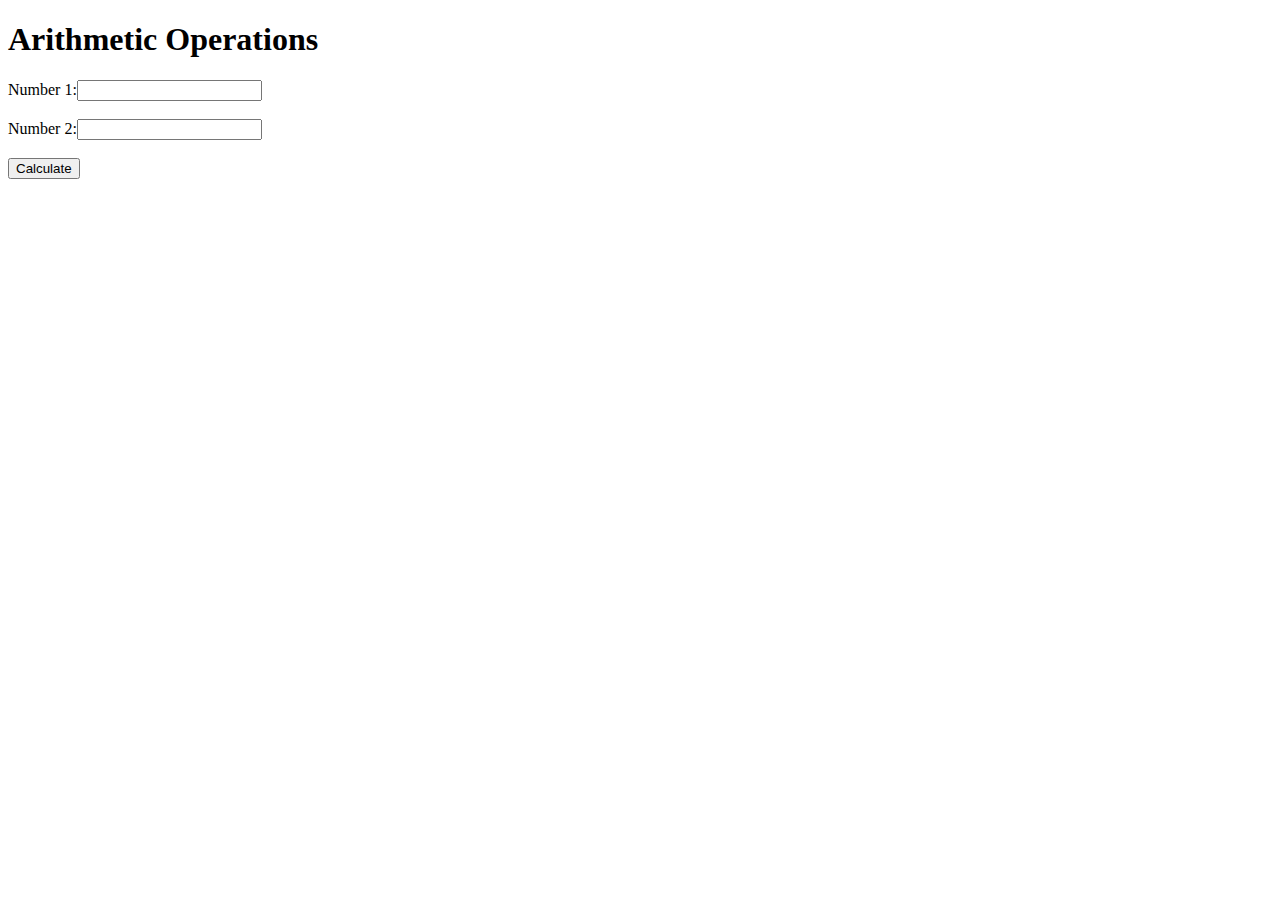
<file: 11javascriptoperations.html>
<!DOCTYPE html>
<html lang="en">
<head>
  <title>Arithmetic Operations</title>
  <script type="text/javascript">
  function performOperations() {
    var num1 = parseFloat(document.getElementById("number1").value);
    var num2 = parseFloat(document.getElementById("number2").value);

    // Error handling for invalid input
    if (isNaN(num1) || isNaN(num2)) {
      alert("Please enter valid numbers.");
      return;
    }

    // Error handling for division by zero
    if (num2 === 0) {
      alert("Division by zero is not allowed.");
      return;
    }

    document.getElementById("addition").textContent = "Addition: " + (num1 + num2);
    document.getElementById("subtraction").textContent = "Subtraction: " + (num1 - num2);
    document.getElementById("multiplication").textContent = "Multiplication: " + (num1 * num2);
    document.getElementById("division").textContent = "Division: " + (num1 / num2);
  }
  </script>
</head>
<body>
  <h1>Arithmetic Operations</h1>
  <form>
    Number 1:<input type="number" id="number1"><br><br>
    Number 2:<input type="number" id="number2"><br><br>
    <input type="button" value="Calculate" onclick="performOperations()">
  </form>
  <p id="addition"></p>
  <p id="subtraction"></p>
  <p id="multiplication"></p>
  <p id="division"></p>
</body>
</html>
</file>
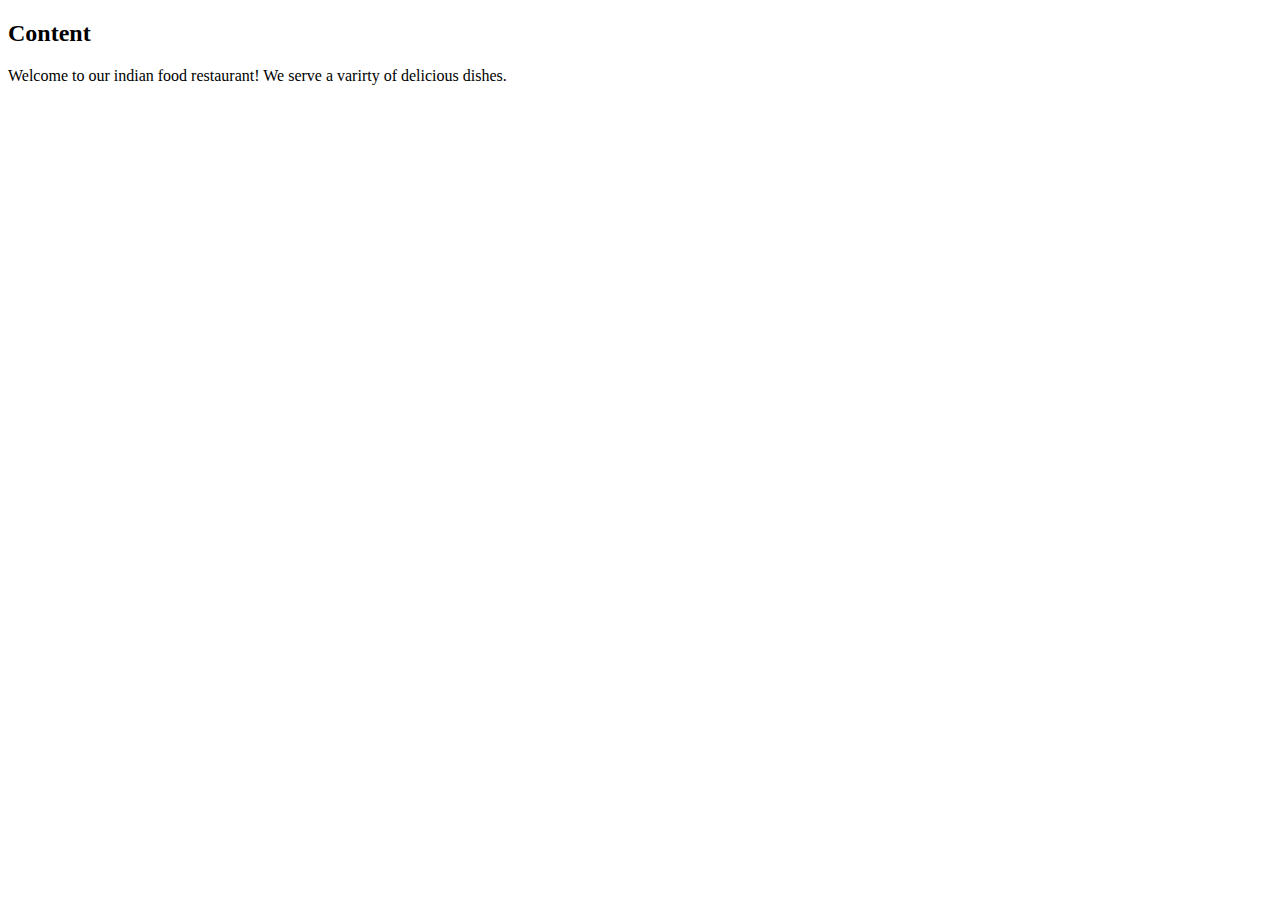
<file: content.html>
<!DOCTYPE html>
<html lang="en">
<head>
    <meta charset="UTF-8">
    <meta name="viewport" content="width=device-width, initial-scale=1.0">
    <title>Content</title>
</head>
<body>
    <h2>Content</h2>
    <p>Welcome to our indian food restaurant! We serve a varirty of delicious dishes.</p>
</body>
</html>
</file>
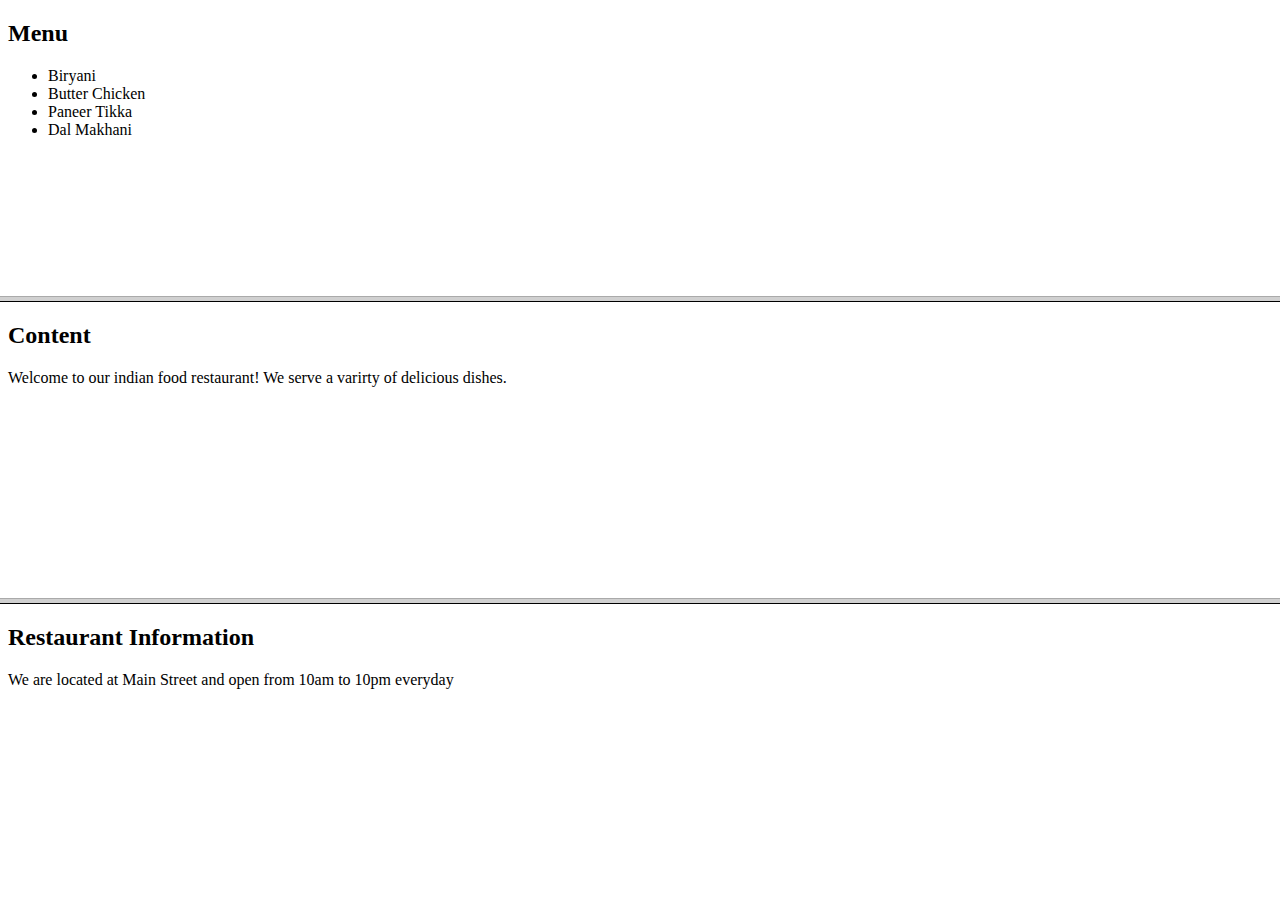
<file: main.html>
<!DOCTYPE html>
<html>

<frameset rows="20%, 20%, 20%">

  <frame src="menu.html" name="menu frame">
  <frame src="content.html" name="content frame">
  <frame src="info.html" name="info frame">

</frameset>
</html>
</file>
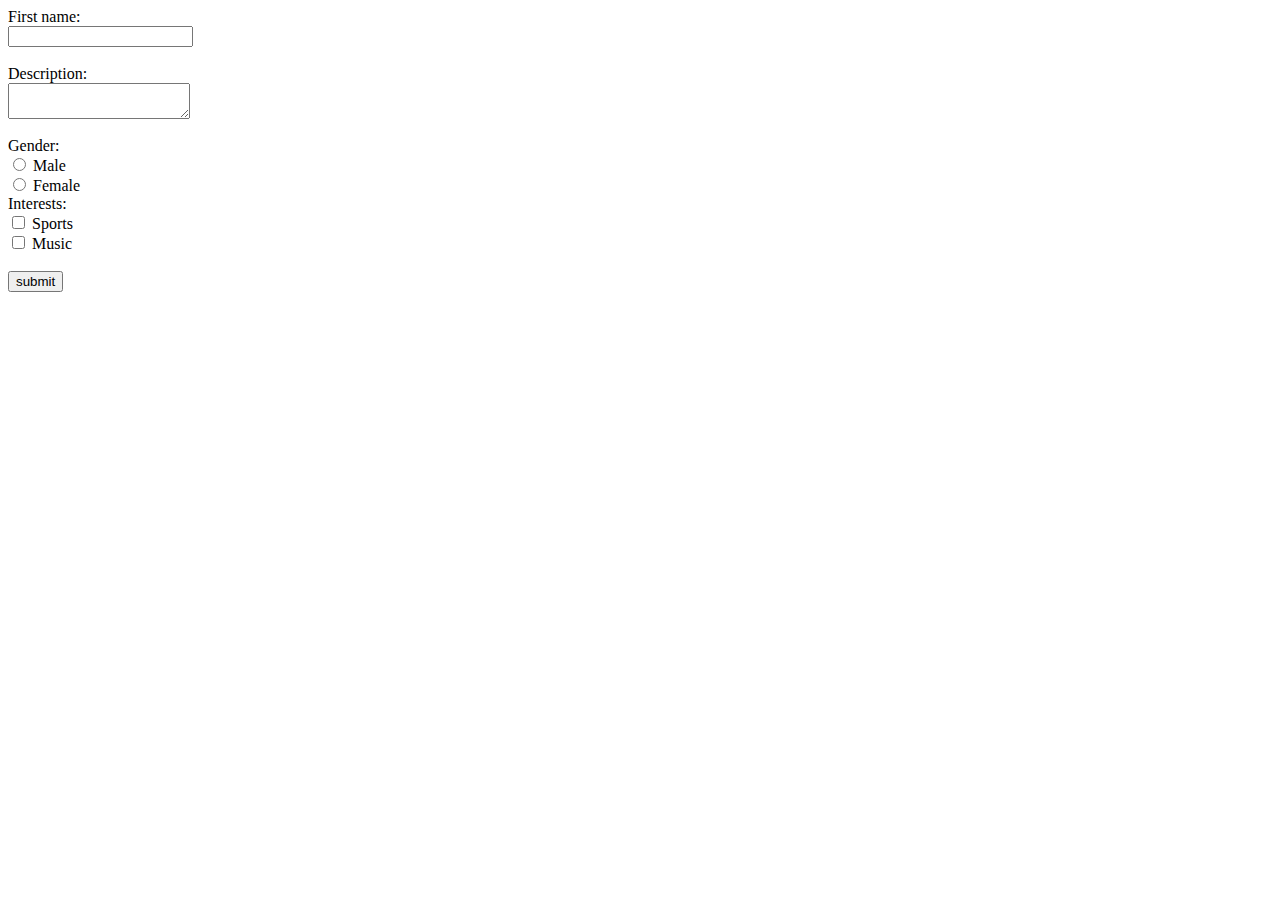
<file: pgrm1.html>
<html>
<body>
<form action = "form2.html" method="post">
<label for="fname"> First name:</label><br>
<input type="text" id="fname' name="fname"><br><br>
<label for ="description">Description:</label><br>
<textarea id="description" name="description"></textarea><br><br>
<label for="gender">Gender:</label><br>
<input type="radio"id="male" name="gender" value="male">
<label for="male">Male</label><br>
<input type="radio"id="female" name="gender" value="female">
<label for="Male">Female</label><br>
<label for ="interests">Interests:<?label><br>
<input type ="checkbox" id="sports" name="interests" value="sports">
<label for ="sports">Sports </label><br>
<input type ="checkbox" id="music" name="interests" value="music">
<label for="music">Music</label><br><br>
<input type="submit" value="submit">
</form>
</body>
</html>
</file>
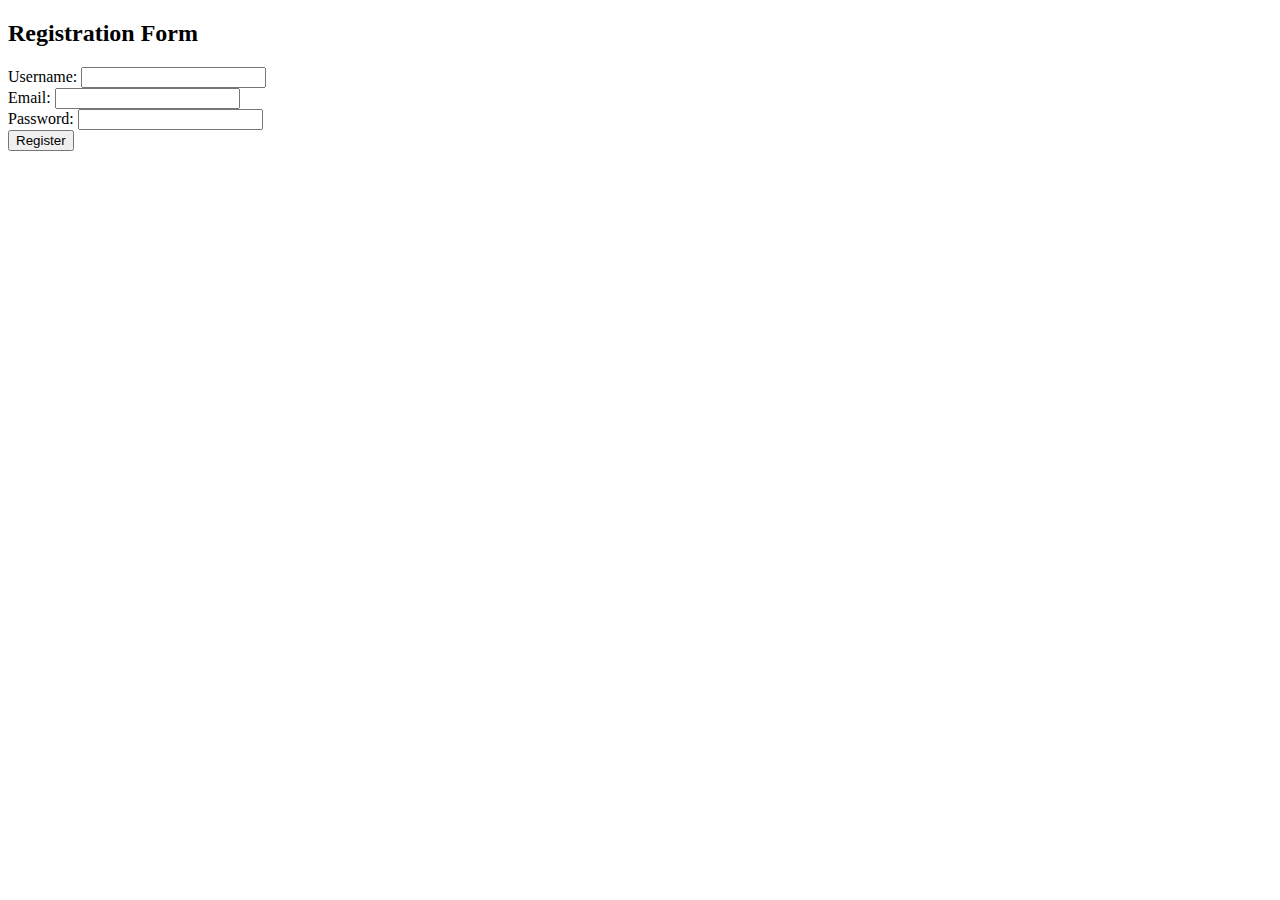
<file: pgrm10.html>
<!DOCTYPE html>
<html>
<head>
<title>Registration Form</title>
<script type="text/javascript">
function validateForm() {
  // Retrieve form data
  var username = document.forms["registration"]["username"].value;
  var email = document.forms["registration"]["email"].value;
  var password = document.forms["registration"]["password"].value;

  // Check if all fields are filled out
  if (username == "" || email == "" || password == "") {
    alert("All fields must be filled out.");
    return false;
  }

  // Validate email format
  var re = /\S+@\S+\.\S+/;
  if (!re.test(email)) {
    alert("Invalid email format.");
    return false;
  }

  // Check password length
  if (password.length < 8) {
    alert("Password must be at least 8 characters long.");
    return false;
  }

  // Validations pass
  alert("Registration successful!");
  return true;
}
</script>
</head>
<body>

<h2>Registration Form</h2>

<form name="registration" onsubmit="return validateForm()">
  Username: <input type="text" name="username" value=""><br>
  Email: <input type="text" name="email" value=""><br>
  Password: <input type="password" name="password" value=""><br>
  <input type="submit" value="Register">
</form>

</body>
</html>
</file>
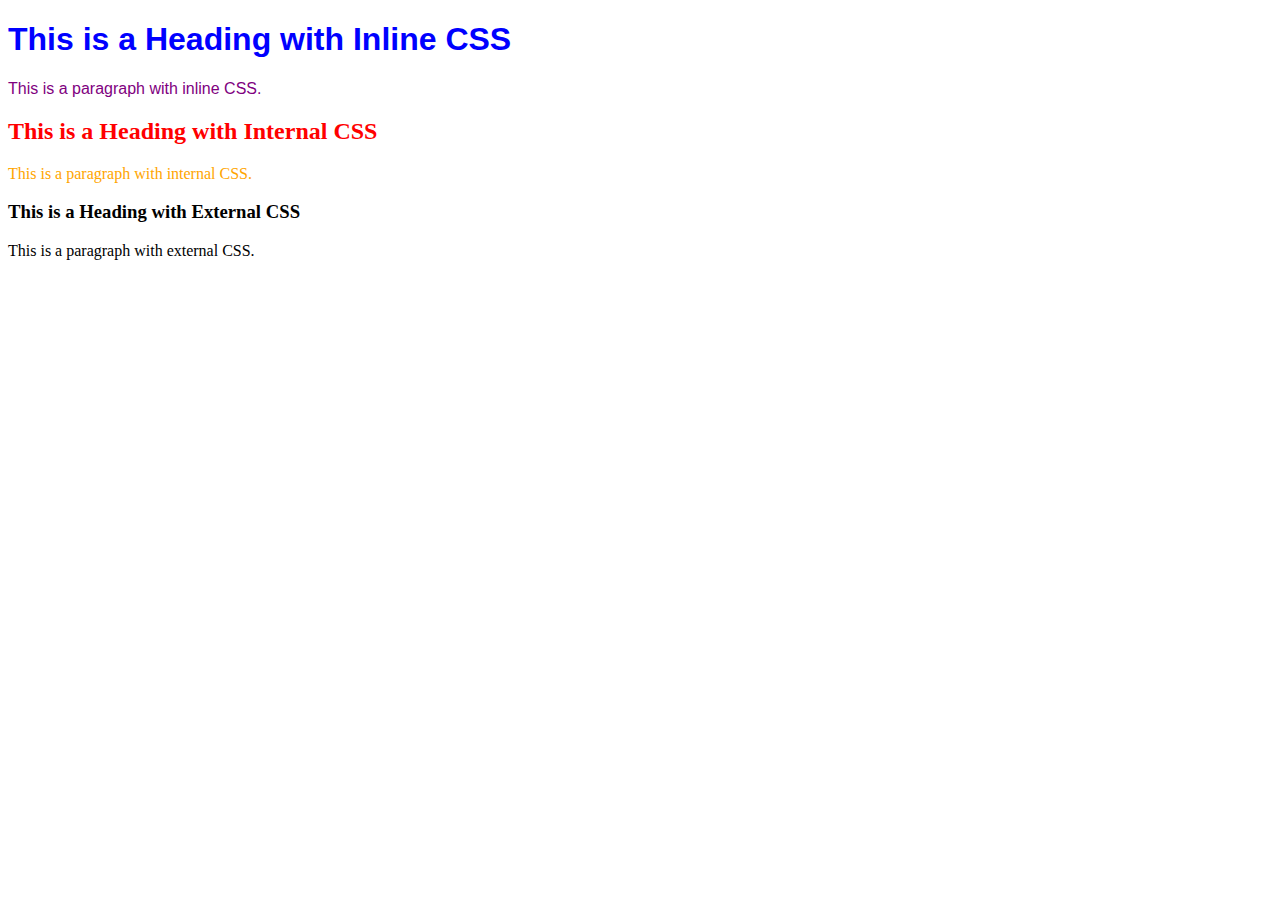
<file: pgrm5.html>
<!DOCTYPE html>
<html>
<head>
  <title>Web Page with Different CSS Styles</title>

  <style>
    /* Internal or Document Styles */
    h2 {
      color: red;
      font-family: "Times New Roman', Times, serif;
    }

    p.internal-paragraph {
      color: orange;
      font-family: Georgia, serif;
      font-size: 16px;
    }
  </style>
</head>
<body>
  <h1 style="color: blue; font-family: Helvetica;">This is a Heading with Inline CSS</h1>
  <p style="color: purple; font-family: Helvetica;">This is a paragraph with inline CSS.</p>

  <h2>This is a Heading with Internal CSS</h2>

  <p class="internal-paragraph">This is a paragraph with internal CSS.</p>

  <h3>This is a Heading with External CSS</h3>

  <p class="external-paragraph">This is a paragraph with external CSS.</p>

  <link rel="pgrm5.css" type="text/css" href="pgrm5.css">
</body>
</html>
</file>
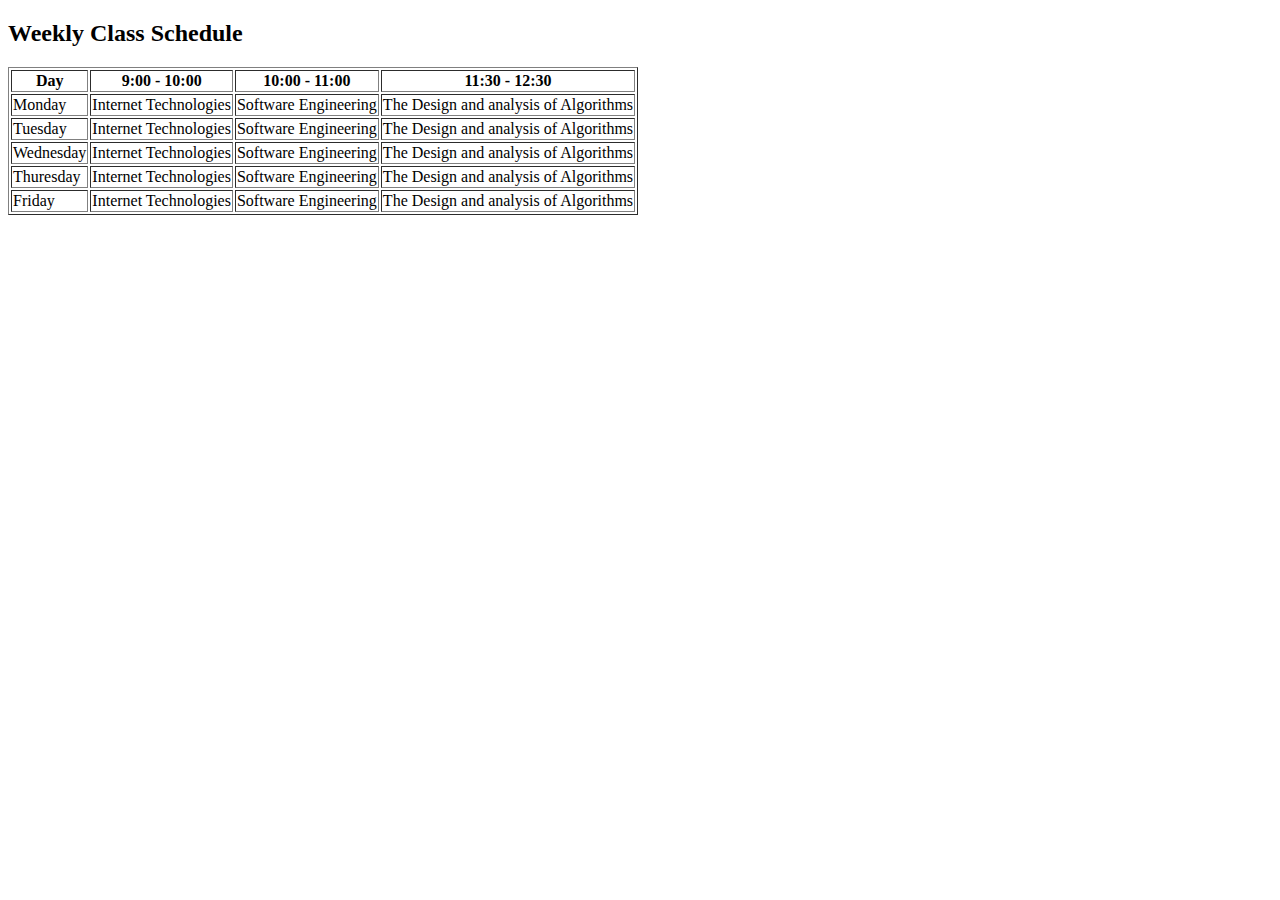
<file: pgrm6.html>
<!DOCTYPE html>
<html lang="en">
<head>
    <meta charset="UTF-8">
    <meta name="viewport" content="width=device-width, initial-scale=1.0">
    <title>Time Tible</title>
</head>
<body>
    
 <h2>Weekly Class Schedule</h2>
 
 <table border="1">
    <tr>
        <th>Day</th>
        <th>9:00 - 10:00</th>
        <th>10:00 - 11:00</th>
        <th>11:30 - 12:30</th>
    </tr>
     <tr> 
        <td>Monday</td>
        <td>Internet Technologies</td>
        <td>Software Engineering</td>
        <td>The Design and analysis of Algorithms</td>
     </tr>
     <tr> 
        <td>Tuesday</td>
        <td>Internet Technologies</td>
        <td>Software Engineering</td>
        <td>The Design and analysis of Algorithms</td>
     </tr>
     <tr> 
        <td>Wednesday</td>
        <td>Internet Technologies</td>
        <td>Software Engineering</td>
        <td>The Design and analysis of Algorithms</td>
     </tr>
     <tr> 
        <td>Thuresday</td>
        <td>Internet Technologies</td>
        <td>Software Engineering</td>
        <td>The Design and analysis of Algorithms</td>
     </tr>
     <tr> 
        <td>Friday</td>
        <td>Internet Technologies</td>
        <td>Software Engineering</td>
        <td>The Design and analysis of Algorithms</td>
     </tr>
 </table>
</body>
</html>
</file>
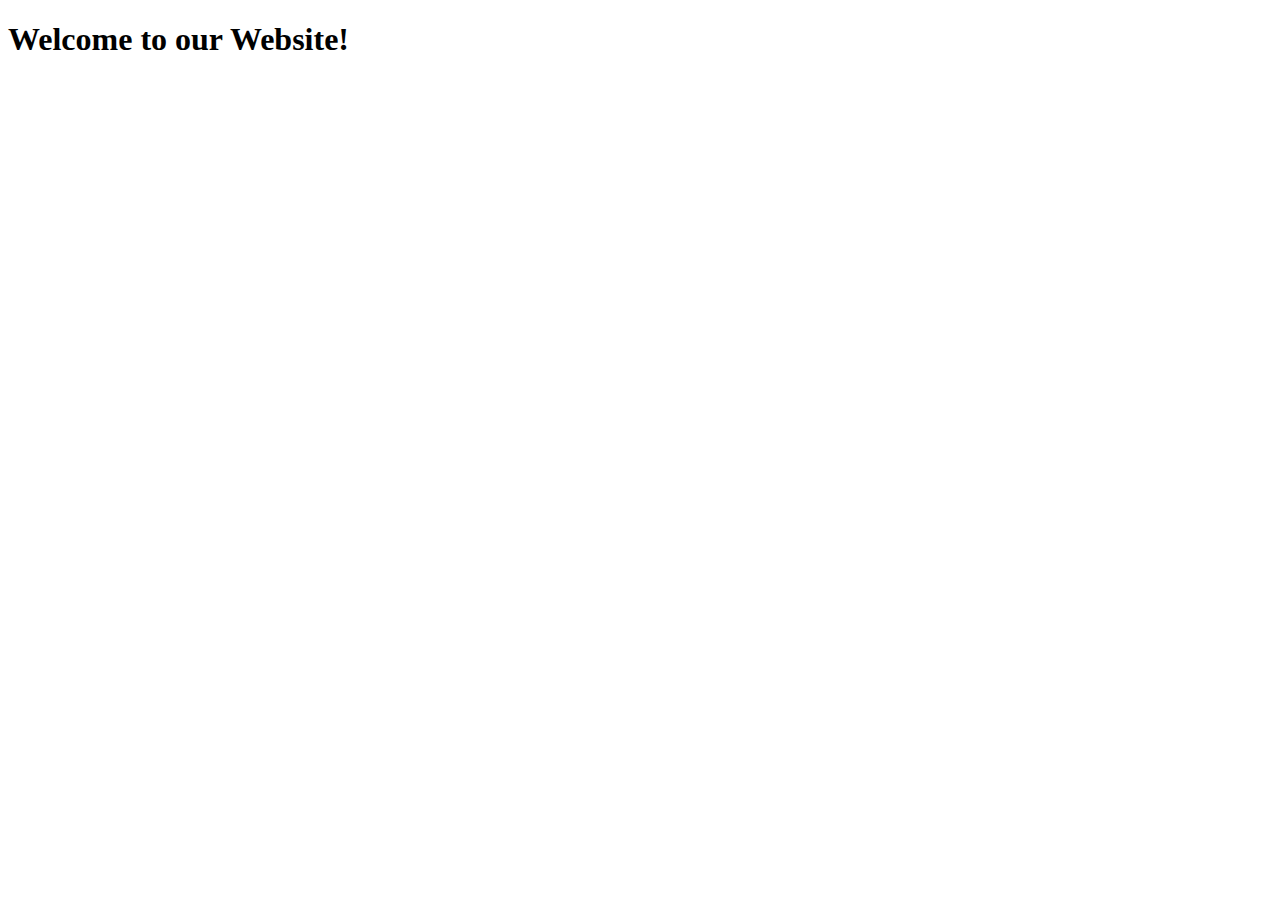
<file: pgrm9.html>
<!DOCTYPE html>
<html>
<head>
  <title>Newsletter Subscription</title>
  <script type="text/javascript">
    function subscribeNewsletter() {
      // Alert the user about the newsletter subscription
      alert("Welcome to our website! We offer a weekly newsletter.");

      // Ask if the user wants to subscribe
      var subscribe = confirm("Would you like to subscribe to our newsletter?");

      // If the user clicks "OK", subscribe is true
      if (subscribe) {
        // Ask for the user's email address
        var email = prompt("Please enter your email address for the subscription:", "");

        // If the user provided an email, show a thank you message
        if (email) {
          alert("Thanks! You will receive a confirmation email at "+ email + ".");
        } else {
          // The user clicked "Cancel" or entered an empty email address
          alert("You did not provide an email address. No subscription has been made.");
        }
      } else {
        // The user clicked "Cancel" on the confirm dialog
        alert("No problem, you can always subscribe later if you change your mind.");
      }
    }
  </script>
</head>
<body onload="subscribeNewsletter()">
  <h1>Welcome to our Website!</h1>
</body>
</html>
</file>
<file: pgrm5.css>
body {
    color: darkgreen;
    font-family: Arial, sans-serif;
  }
  
  p.external-paragraph {
    color: darkblue;
    font-family: Verdana, sans-serif;
    font-size: 18px;
  }
</file>
